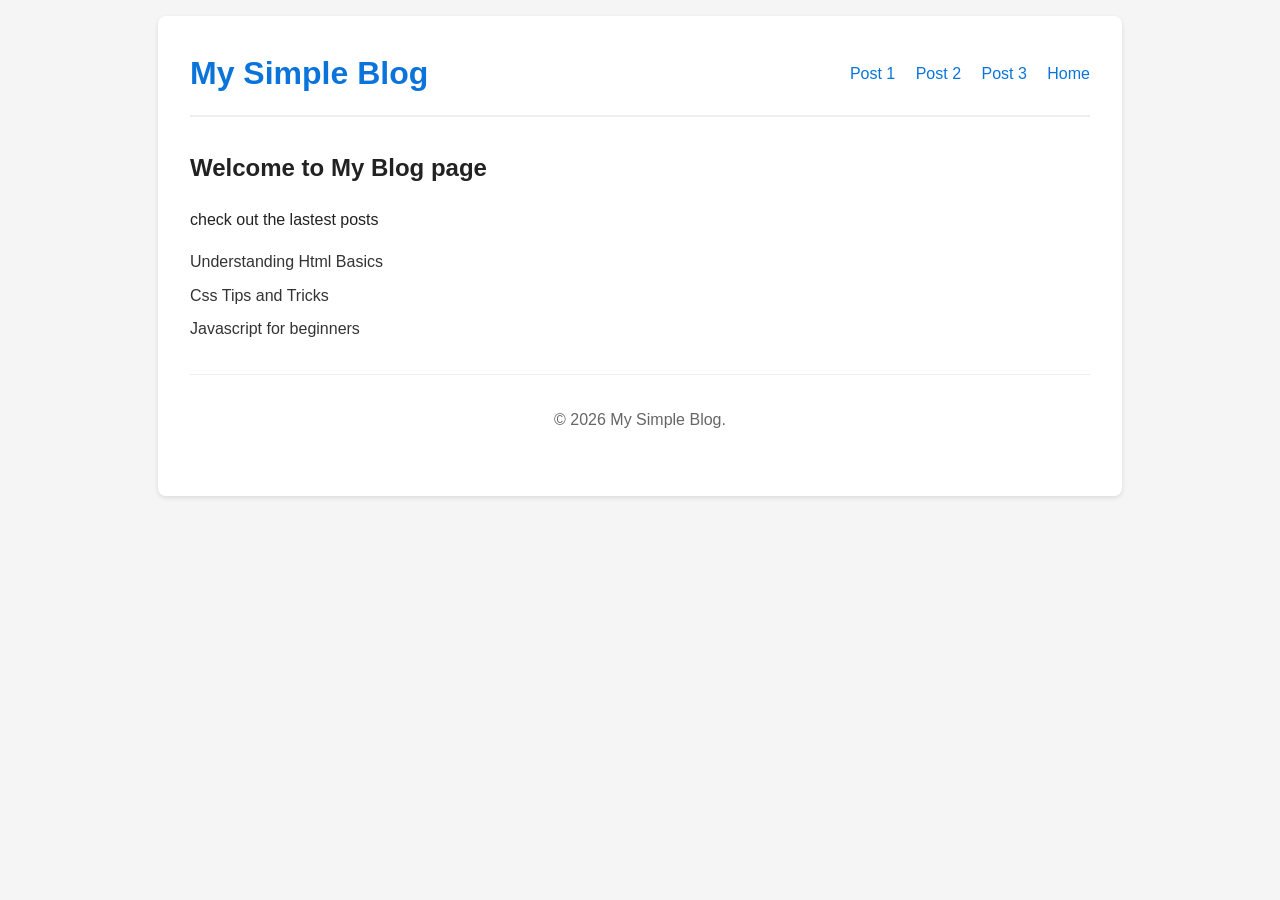
<file: index.html>
<!DOCTYPE html>
<html lang="en">
<head>
    <meta charset="UTF-8">
    <meta name="viewport" content="width=device-width, initial-scale=1.0">
    <title>My Blog Page</title>
    <link rel="stylesheet" href="styles.css">
</head>
<body>
 <div class="site">
    <!--site header-->
    <header class="site-header" role="banner">
       <h1>My Simple Blog</h1>
       <nav aria-label="primary" role="navigation">
        <a href="post1.html">Post 1</a>
        <a href="post2.html">Post 2</a>
        <a href="post3.html">Post 3</a>
        <a href="index.html">Home</a>
        
       </nav>
    </header>
    <!--site main content-->
    <main role="main">
        <h2>Welcome to My Blog page</h2>
        <p>check out the lastest posts</p>

        <ul>
            <li><a href="post1.html">Understanding Html Basics</a></li>
            <li><a href="post2.html">Css Tips and Tricks</a></li>
            <li><a href="post3.html">Javascript for beginners</a></li>
        </ul>
</main>

<!--site footer-->
<footer class="site-footer" role="contentinfo">
    <p>&copy; 2026 My Simple Blog.</p>
 </div>
</body>
</html>
</file>
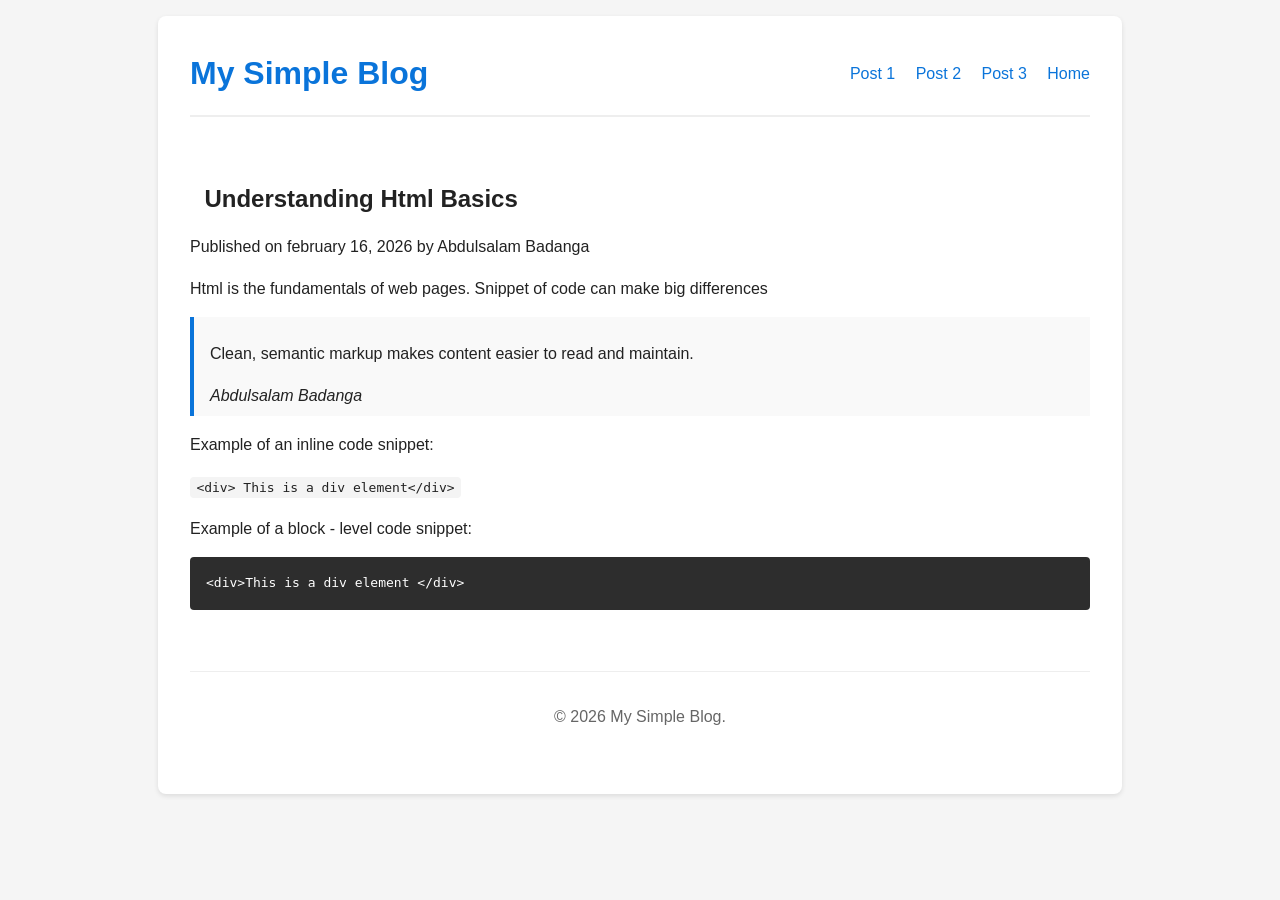
<file: post1.html>
<!DOCTYPE html>
<html lang="en">
<head>
    <meta charset="UTF-8">
    <meta name="viewport" content="width=device-width, initial-scale=1.0">
    <title>My Blog Page</title>
    <link rel="stylesheet" href="styles.css">
</head>
<body>
 <div class="site">
    <!--site header-->
    <header class="site-header" role="banner">
       <h1>My Simple Blog</h1>
       <nav aria-label="primary" role="navigation">
        <a href="post1.html">Post 1</a>
        <a href="post2.html">Post 2</a>
        <a href="post3.html">Post 3</a>
        <a href="index.html">Home</a>
        
       </nav>
    </header>
    <!--site main content-->
    <main role="main">
     <article id="post1-title" class="post" aria-labelledby="post1-title">

        <header>
            <h2 id="post1-title">Understanding Html Basics</h2>
            <p class="meta">
                Published on february 16, 2026 by
                 Abdulsalam Badanga
            </p>
        </header>

        <p>Html is the fundamentals of web pages. 
            Snippet of code can make big differences
        </p>

        <blockquote>
            <p>Clean, semantic markup makes content easier to read and maintain.</p>
                <cite>Abdulsalam Badanga</cite>
            </blockquote>

            <p>Example of an inline code snippet:</p>
            <p><code>&lt;div&gt; This is a div element&lt;/div&gt;</code></p>

            <p>Example of a block - level code snippet:</p>
            <pre><code>&lt;div&gt;This is a div element &lt;/div&gt;</code></pre>
     </article>
</main>

<!--site footer-->
<footer class="site-footer" role="contentinfo">
    <p>&copy; 2026 My Simple Blog.</p>
 </div>
</body>
</html>
</file>
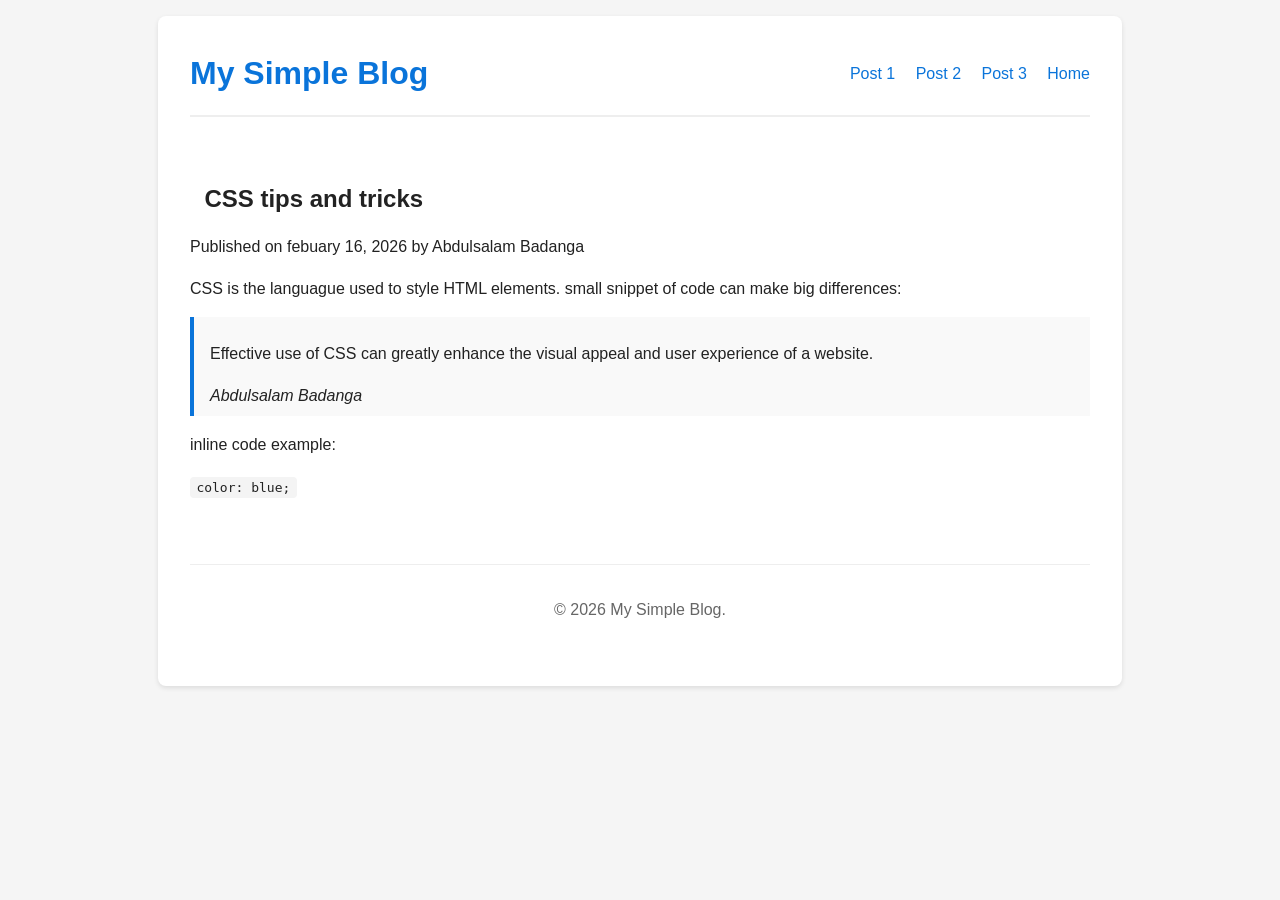
<file: post2.html>
<!DOCTYPE html>
<html lang="en">
<head>
    <meta charset="UTF-8">
    <meta name="viewport" content="width=device-width, initial-scale=1.0">
    <title>My Blog Page</title>
    <link rel="stylesheet" href="styles.css">
</head>
<body>
 <div class="site">
    <!--site header-->
    <header class="site-header" role="banner">
       <h1>My Simple Blog</h1>
       <nav aria-label="primary" role="navigation">
        <a href="post1.html">Post 1</a>
        <a href="post2.html">Post 2</a>
        <a href="post3.html">Post 3</a>
        <a href="index.html">Home</a>
        
       </nav>
    </header>
    <!--site main content-->
    <main role="main">
     <article id="post2-title" class="post" aria-labelledby="post2-title">

        <header>
            <h2 id="post2-title">CSS tips and tricks</h2>
            <p class="meta">
                Published on febuary 16, 2026 by Abdulsalam Badanga
            </p>
        </header>

        <p>CSS is the languague used to style HTML elements. 
            small snippet of code can make big differences:
        </p>

        <blockquote>
            <p>Effective use of CSS can greatly enhance the visual appeal and user experience of a website.</p>
                <cite>Abdulsalam Badanga</cite>
            </blockquote>

            <p>inline code example:</p>
            <p><code>color: blue;</code></p>

     </article>
</main>

<!--site footer-->
<footer class="site-footer" role="contentinfo">
    <p>&copy; 2026 My Simple Blog.</p>
 </div>
</body>
</html>
</file>
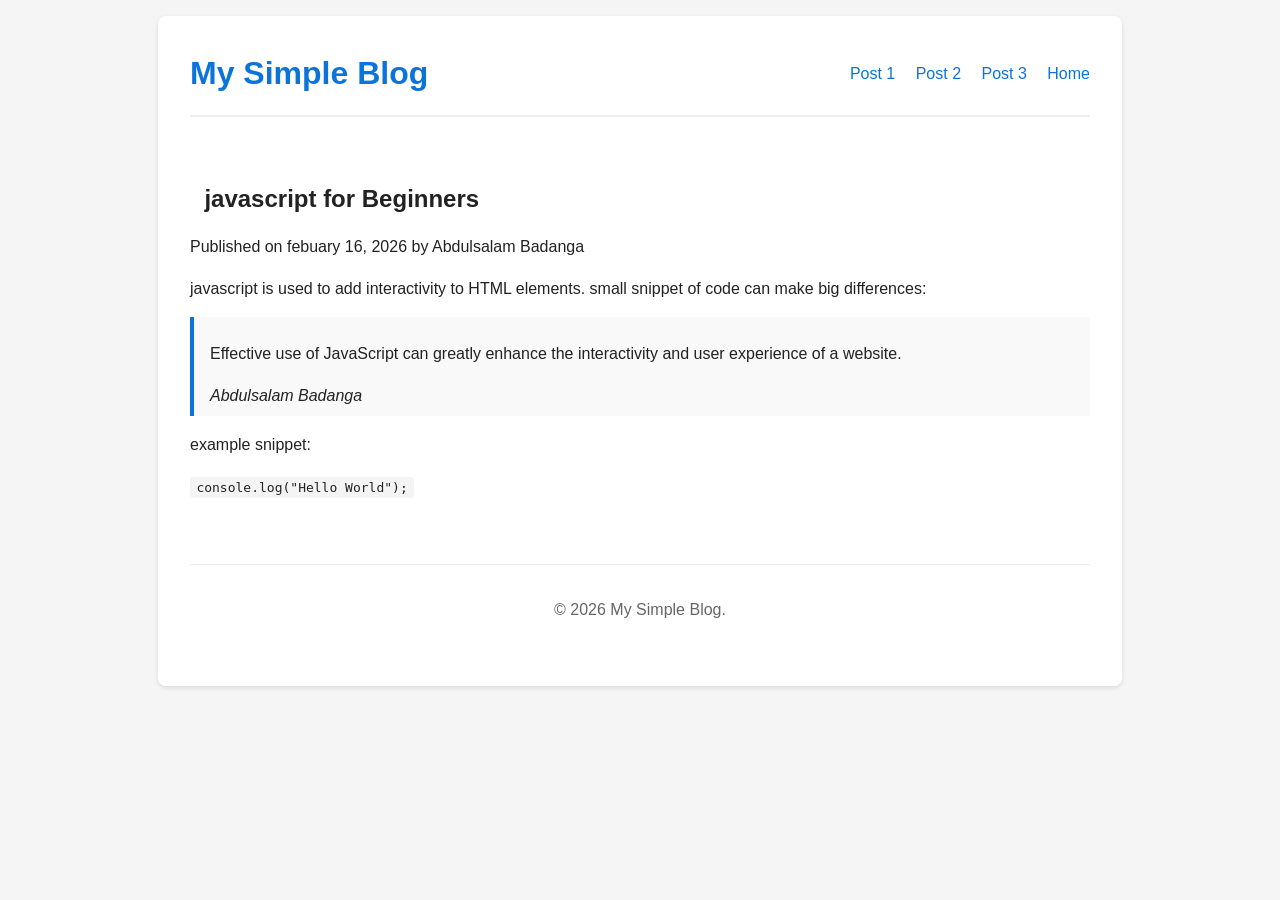
<file: post3.html>
<!DOCTYPE html>
<html lang="en">
<head>
    <meta charset="UTF-8">
    <meta name="viewport" content="width=device-width, initial-scale=1.0">
    <title>My Blog Page</title>
    <link rel="stylesheet" href="styles.css">
</head>
<body>
 <div class="site">
    <!--site header-->
    <header class="site-header" role="banner">
       <h1>My Simple Blog</h1>
       <nav aria-label="primary" role="navigation">
        <a href="post1.html">Post 1</a>
        <a href="post2.html">Post 2</a>
        <a href="post3.html">Post 3</a>
        <a href="index.html">Home</a>
        
       </nav>
    </header>
    <!--site main content-->
    <main role="main">
     <article id="post3-title" class="post" aria-labelledby="post3-title">

        <header>
            <h2 id="post3-title">javascript for Beginners</h2>
            <p class="meta">
                Published on febuary 16, 2026 by Abdulsalam Badanga
            </p>
        </header>

        <p>javascript is used to add interactivity to HTML elements. 
            small snippet of code can make big differences:
        </p>

        <blockquote>
            <p>Effective use of JavaScript can greatly enhance the interactivity and user experience of a website.</p>
                <cite>Abdulsalam Badanga</cite>
            </blockquote>

            <p>example snippet:</p>
            <p><code>console.log("Hello World");</code></p>

     </article>
</main>

<!--site footer-->
<footer class="site-footer" role="contentinfo">
    <p>&copy; 2026 My Simple Blog.</p>
 </div>
</body>
</html>
</file>
<file: styles.css>
/* Simple Blog Page */

:root{
    --accent: #0a74da;
  --gray: #666;
}

body{
    font-family: system, sans-serif;
    line-height: 1.6;
    color: #222;
    margin: 0;
padding: 1rem;
background: #f5f5f5;
}

.site{
    max-width: 900px;
    margin: 0 auto;
    background: #fff;
    padding: 2rem;
    border-radius: 8px;
    box-shadow: 0 2px 5px rgba(0, 0, 0, 0.1);
}

/* Header */

header.site-header{
    display: flex;
    justify-content: space-between;
    align-items: center;
    padding-bottom: 1rem;
    border-bottom: 2px solid #eee;
    margin-bottom: 2rem;
}

header.site-header h1{
    margin: 0;
    color: var(--accent);
}

/* Navigation */
nav a{
    color: var(--accent);
    text-decoration: none;
    margin-left: 1rem;
}

nav a:hover{
    text-decoration: underline;
}

/*main content */
main h2{
    margin-top: 0;
}

main ul{
    list-style: none;
    padding: 0;
}

main ul li{
    margin-bottom: 0.5rem;
}

main ul li a{
    color: #333;
    text-decoration: none;
}

main ul li a:hover{
    color: var(--accent);
}

/* post */
article.post{
    padding: 1rem 0;
    border-top: 1px solid #eee;
}

article.post:first-of-type{
    border-top: none;
}

article h2{
    margin: 0.9rem;
}

.meta{
    color: 0.5rem 0;
}

/*blockquotes*/
blockquote{
    border-left: 4px solid var(--accent);
    margin: 1rem 0;
    padding: 0.5rem 1rem;
    background: #f9f9f9;
}

/*code */
pre{
    background: #2d2d2d;
    color: #fff;
    padding: 1rem;
    border-radius: 4px;
    overflow: auto;
}

code{
    background: #f4f4f4;
    padding: 0.2rem 0.4rem;
    border-radius: 4px;
    font-family: monospace;
}

pre code{
    background: none;
    padding: 0;
}

/*footer*/
footer.site-footer{
    margin-top: 2rem;
    padding: 1rem;
    border-top: 1px solid #eee;
    color: var(--gray);
    text-align: center;
    font: size 0.9rem;
}
</file>
